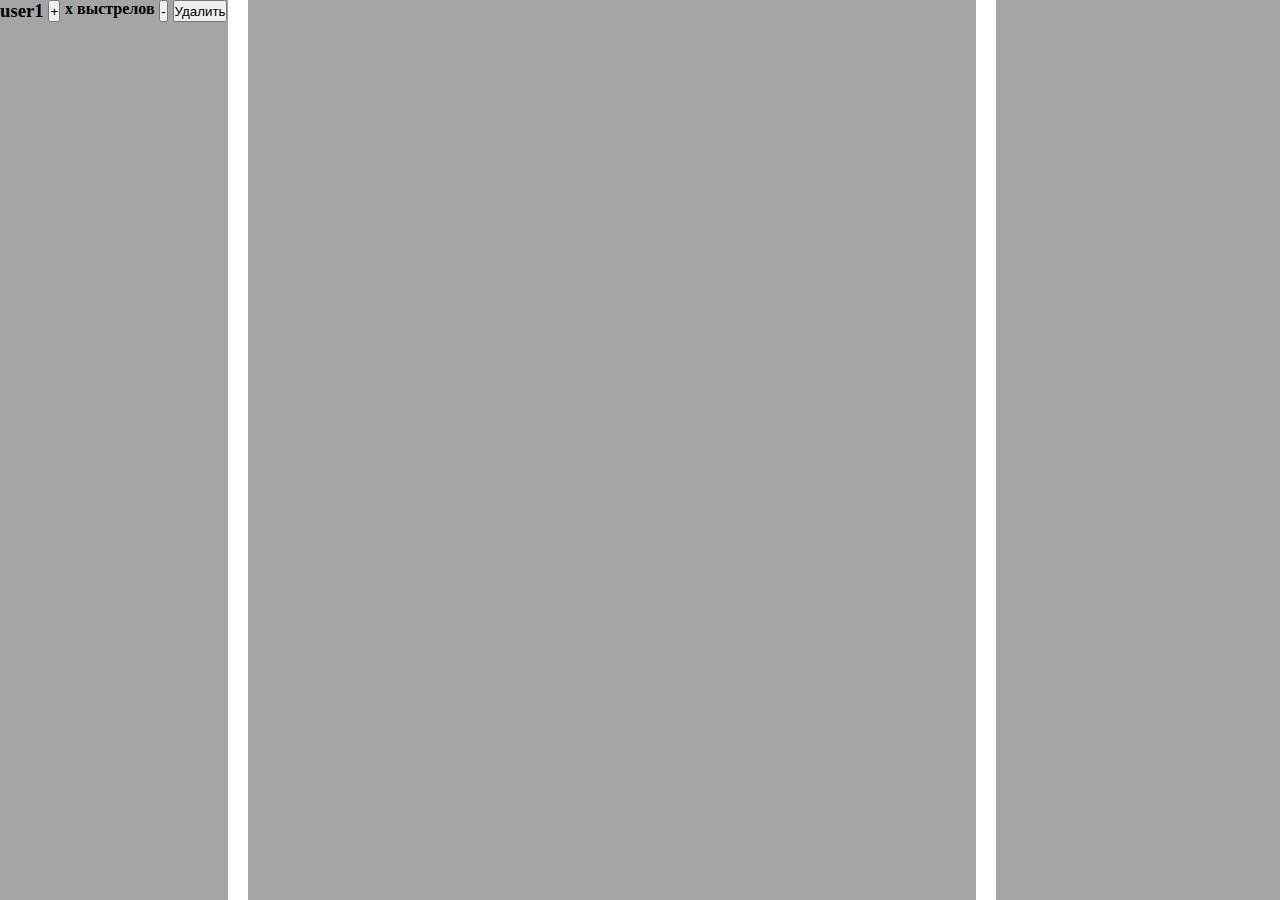
<file: templates/board.html>
<!DOCTYPE html>
<html lang="en">
<head>
    <meta charset="UTF-8">
    <meta name="viewport" content="width=device-width, initial-scale=1.0">
    <title>Document</title>
    <link rel="stylesheet" href="../static/css/board.css">
</head>
<body>
    <main>
        <div class="users">
            <div class="user">
                <h3 class="user-name">user1</h3>
                <button>+</button>
                <h4 class="user-shots">x выстрелов</h4>
                <button>-</button>
                <button>Удалить</button>
            </div>
        </div>
        <div class="board">

        </div>
        <div class="ships">

        </div>
    </main>
</body>
</html>
</file>
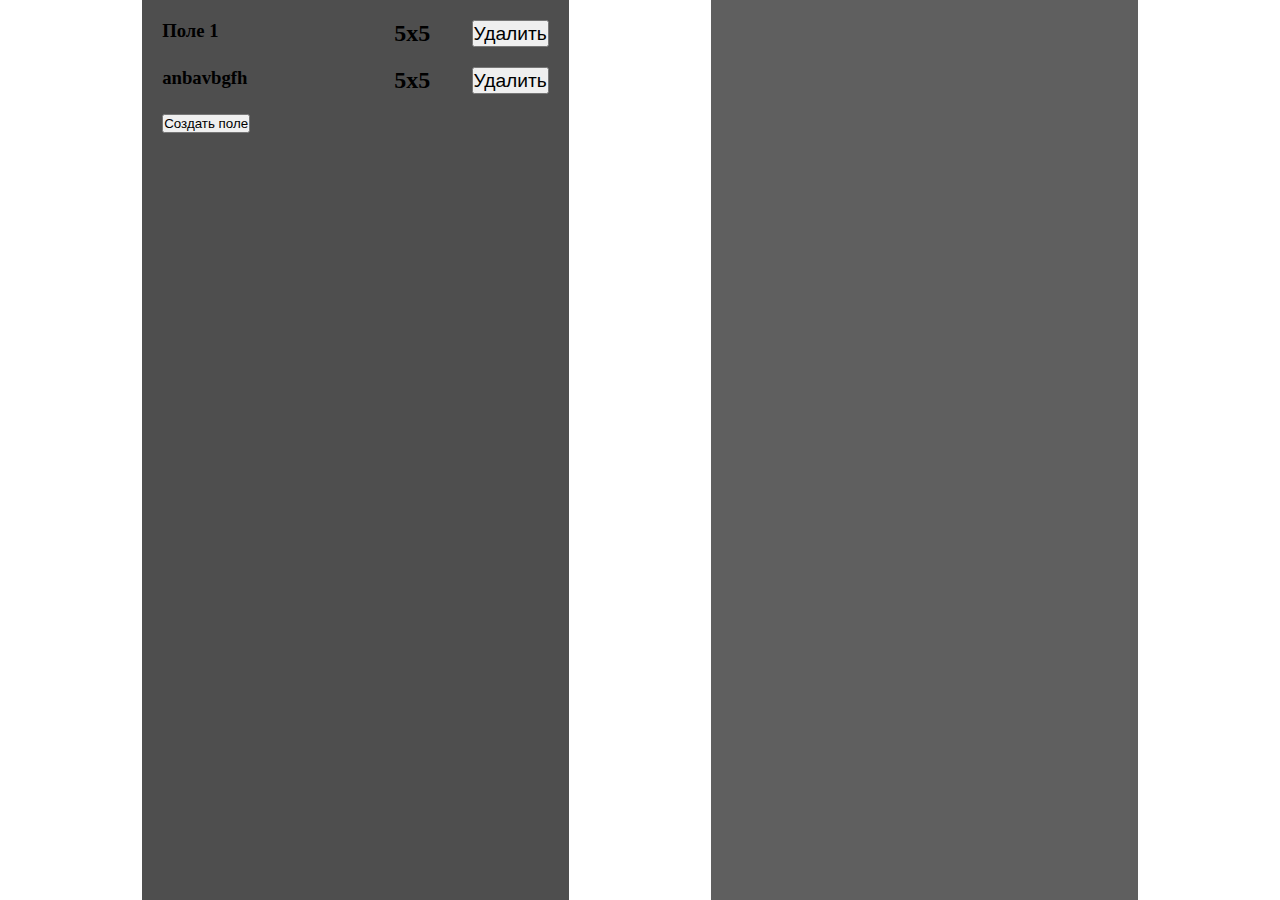
<file: templates/lists.html>
<!DOCTYPE html>
<html lang="en">
<head>
    <meta charset="UTF-8">
    <meta name="viewport" content="width=device-width, initial-scale=1.0">
    <title>Lists</title>
    <link rel="stylesheet" href="../static/css/lists.css">
    <script src="../static/js/lists.js" defer></script>
</head>
<body>
    <main>
        <div class="boards">
            <div class="board">
                <h3 class="board-name">Поле 1</h4>
                <h2 class="board-size">5x5</h3>
                <button class="del-board">Удалить</button>
            </div>
            <div class="board">
                <h3 class="board-name">anbavbgfh</h4>
                <h2 class="board-size">5x5</h3>
                <button class="del-board">Удалить</button>
            </div>
            <button id="add_board">Создать поле</button>
        </div>
        <div class="prizes">

        </div>
    </main>
</body>
</html>
</file>
<file: static/css/board.css>
* {
    margin: 0;
    padding: 0;
    box-sizing: border-box;
}

main {
    display: flex;
    gap: 20px;
    height: 100vh;
}

.users {
    width: 400px;
    background-color: #a5a5a5;
    height: 100%;
}

.user {
    display: flex;
    justify-content: space-between;
    margin-bottom: 20px;
}

.board {
    width: 100%;
    height: 100%;
    background-color: #a5a5a5;
}

.ships {
    width: 500px;
    background-color: #a5a5a5;
    height: 100%;
}
</file>
<file: static/css/lists.css>
* {
    margin: 0;
    padding: 0;
    box-sizing: border-box;
}

main {
    display: grid;
    grid-template-columns: 1fr 3fr 1fr 3fr 1fr;
}

.boards {
    grid-column: 2;
    height: 100vh;
    background-color: #4e4e4e;
    padding: 20px;
}

.board {
    display: grid;
    grid-template-columns: 3fr 1fr 1fr;
    margin-bottom: 20px;
}

.board button {
    font-size: 1.2rem;
}

.prizes {
    grid-column: 4;
    height: 100vh;
    background-color: #5f5f5f;
}
</file>
